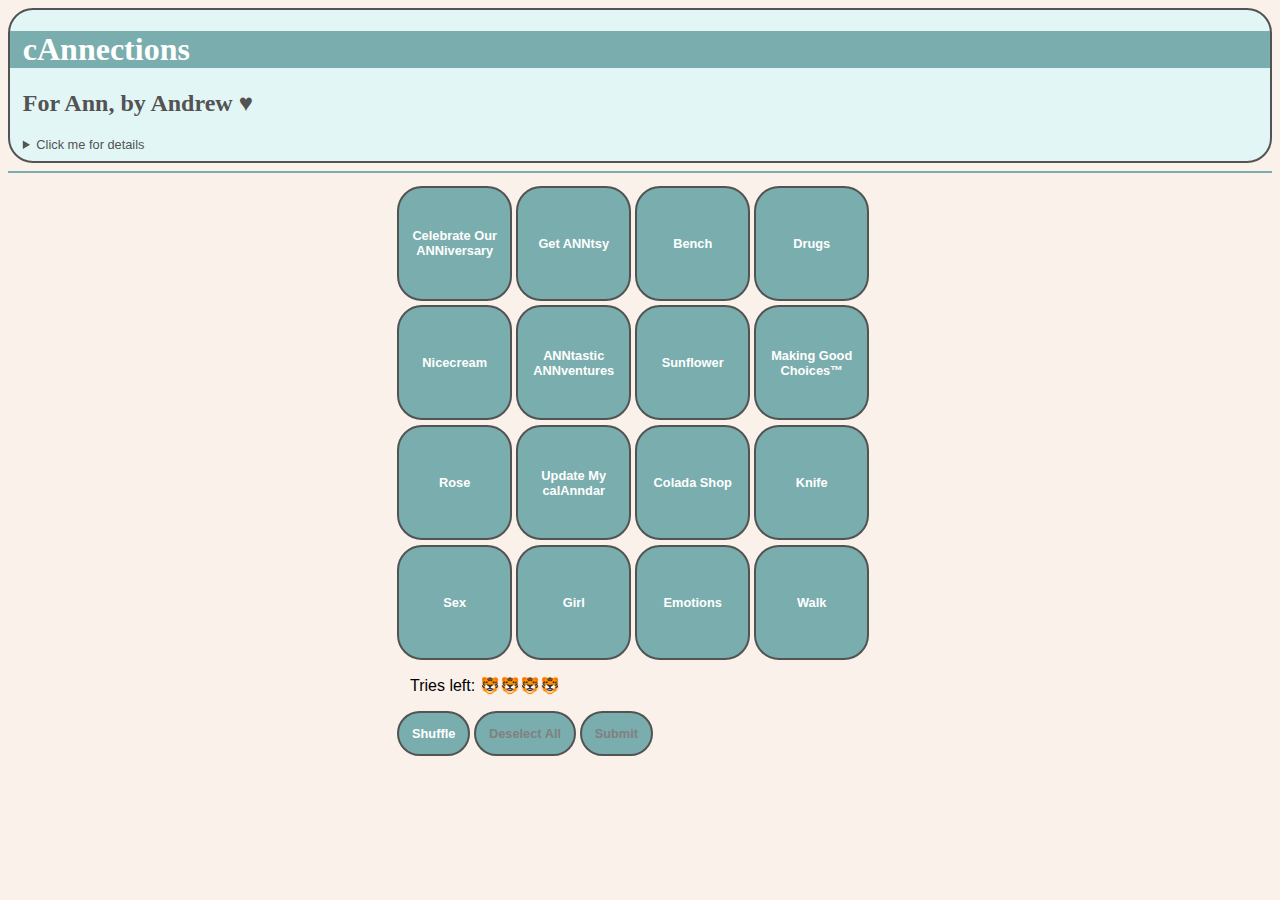
<file: index.html>
<!DOCTYPE html>
<html lang="en">
    <head>
		<link href="apple-touch-icon.png" rel="apple-touch-icon">
		<link href="favicon.ico" rel="icon" type="image/x-icon">
		<link href="style.css" rel="stylesheet" type="text/css" >
        <meta charset="UTF-8">
        <meta name="application-name" content="cAnnections">
        <meta name="author" content="Andrew Warrener">
        <meta name="description" content="Like NYT Connections, but for Ann :)">
		<meta name="viewport" content="width=device-width">
        <title>cAnnections: Connections, but about us</title>
    </head>
    <body>
        <header>
            <h1>cAnnections</h1>
            <h2>For Ann, by Andrew ♥</h2>
			<details>
				<summary>Click me for details</summary>
				<h3>Merry Christmas 🎄</h3>
				<p>
					It all started in November when we were <a href="https://www.polygon.com/news/474209/new-york-times-strike-wordle-connections">boycotting the New York Times Games</a>. Inspired by <a href="https://www.nytimes.com/2022/01/03/technology/wordle-word-game-creator.html">Josh Wardle</a>, who:
				</p>	
				<ol>
					<li>Made <a href="https://www.nytimes.com/games/wordle/index.html">Wordle</a> for his partner</li>
					<li>Named it after himself</li>
				</ol>
				<p>
					I thought I'd try my hand at making my own version of our <a href="https://www.nytimes.com/games/connections">favorite NYT game</a> for us to play in the meantime. The strike ended way sooner than I thought it would, so then I thought, why rush it? Let's make this thing something special (and a learning opportunity for me) and give myself a decent deadline: Christmas. So here we are! Meet cAnnections: it's chock full of references, Ann-isms, and inside jokes all about us 👫
				</p>
				<p>
					I <em>thought</em> I'd be able to make this in like a day while watching Gilmore Girls with Morgan, but as it turns out, JavaScript is hard lol. It's far from perfect, but I hope you like it!
				</p>
				<p>
					(FYI, the colors don't mean anything. There's no way I could rank how difficult each categories is after staring at them for a month. Good luck!)
				</p>
			</details>
        </header>
		<hr>
        <div id="rows">
			<div id="popup"></div>
            <div id="row_1">
                <button class="square" id="square_1" type="button"></button>
                <button class="square" id="square_2" type="button"></button>
                <button class="square" id="square_3" type="button"></button>
                <button class="square" id="square_4" type="button"></button>
            </div>
            <div id="row_2">
                <button class="square" id="square_5" type="button"></button>
                <button class="square" id="square_6" type="button"></button>
                <button class="square" id="square_7" type="button"></button>
                <button class="square" id="square_8" type="button"></button>
            </div>
            <div id="row_3">
                <button class="square" id="square_9" type="button"></button>
                <button class="square" id="square_10" type="button"></button>
                <button class="square" id="square_11" type="button"></button>
                <button class="square" id="square_12" type="button"></button>
            </div>
            <div id="row_4">
                <button class="square" id="square_13" type="button"></button>
                <button class="square" id="square_14" type="button"></button>
                <button class="square" id="square_15" type="button"></button>
                <button class="square" id="square_16" type="button"></button>
            </div>
			<p id="tigers">Tries left: 🐯🐯🐯🐯</p>
			<button class="footer" id="shuffle" type="button">Shuffle</button>
			<button class="footer" id="deselect" type="button" disabled>Deselect All</button>
			<button class="footer" id="submit" type="button" disabled>Submit</button>
			<button class="footer" id="share" type="button" hidden>Share</button>
		</div>
        <script src="cannections.js"></script>
    </body>
</html>
</file>
<file: style.css>
.square {
    height: 23vw;
	margin-top: 1%;
	max-height: 115px;
	max-width: 115px;
    padding-left: 1%;
    padding-right: 1%;
	vertical-align: top;
    width: 23vw;
}

.selected {
    background-color: #f78f91;
    height: 22vw;
	margin: .25vw;
	max-height: 110px;
	max-width: 110px;
	width: 22vw;
}

.row {
	align-items: center;
    border-radius: 25px;
	display: flex;
	font-family: Verdana, Arial, sans-serif;
    height: 24vw;
	justify-content: center;
    margin: 1% auto 0vw;
	max-height: 115px;
	max-width: 460px;
    padding-left: 1%;
    padding-right: 1%;
	padding-top: 1%;
    text-align: center;
    width: 92vw;
}

.footer {
	padding: 1vw;
}

#popup {
    background-color: #e3f6f6;
	border: 2px solid #525352;
	border-radius: 15px;
    font-family: Verdana, Arial, sans-serif;
	left: 50%;
    opacity: 0;
	padding: 2% 4% 4% 2%;
    position: absolute;
	text-align: center;
    top: 0;
    transform: translateX(-50%);
    transition: opacity 1s; 
    white-space: pre-wrap;
    z-index: 1;
}

#popup.fade {
    opacity: 1;
}

#rows {
    margin: auto;
	position: relative;
    width: max-content;
}

#tigers {
	max-width: 460px;
	width: 92vw;
}

body {
	background-color: #fbf1eb;
}

header {
	background-color: #e3f6f6;
	border: 2px solid #525352;
	border-radius: 25px;
	color: #525352;
	padding-bottom: 1vh;
}

h1 {
	background-color: #7aadad;
	color: white;
}

h1, h2, h3 {
	font-family: Georgia, serif;
	padding-left: 1vw;
}

p, li, summary {
	font-family: Verdana, Arial, sans-serif;
	padding-left: 1vw;
	padding-right: 1vw;
}

summary {
	font-size: .8em;
}

a:link {
	color: #284d4d;
}

a:visited {
	color: #f78f91;
}

hr {
	border: 1px solid #7aadad;
}

button {
	background-color: #7aadad;
	border: 2px solid #525352;
	border-radius: 25px;
	color: white;
	font-family: Verdana, Arial, sans-serif;
	font-size: .8em;
	font-weight: bold;
}

button:active {
	background-color: #284d4d;
}

button:disabled {
	color: gray;
}
</file>
